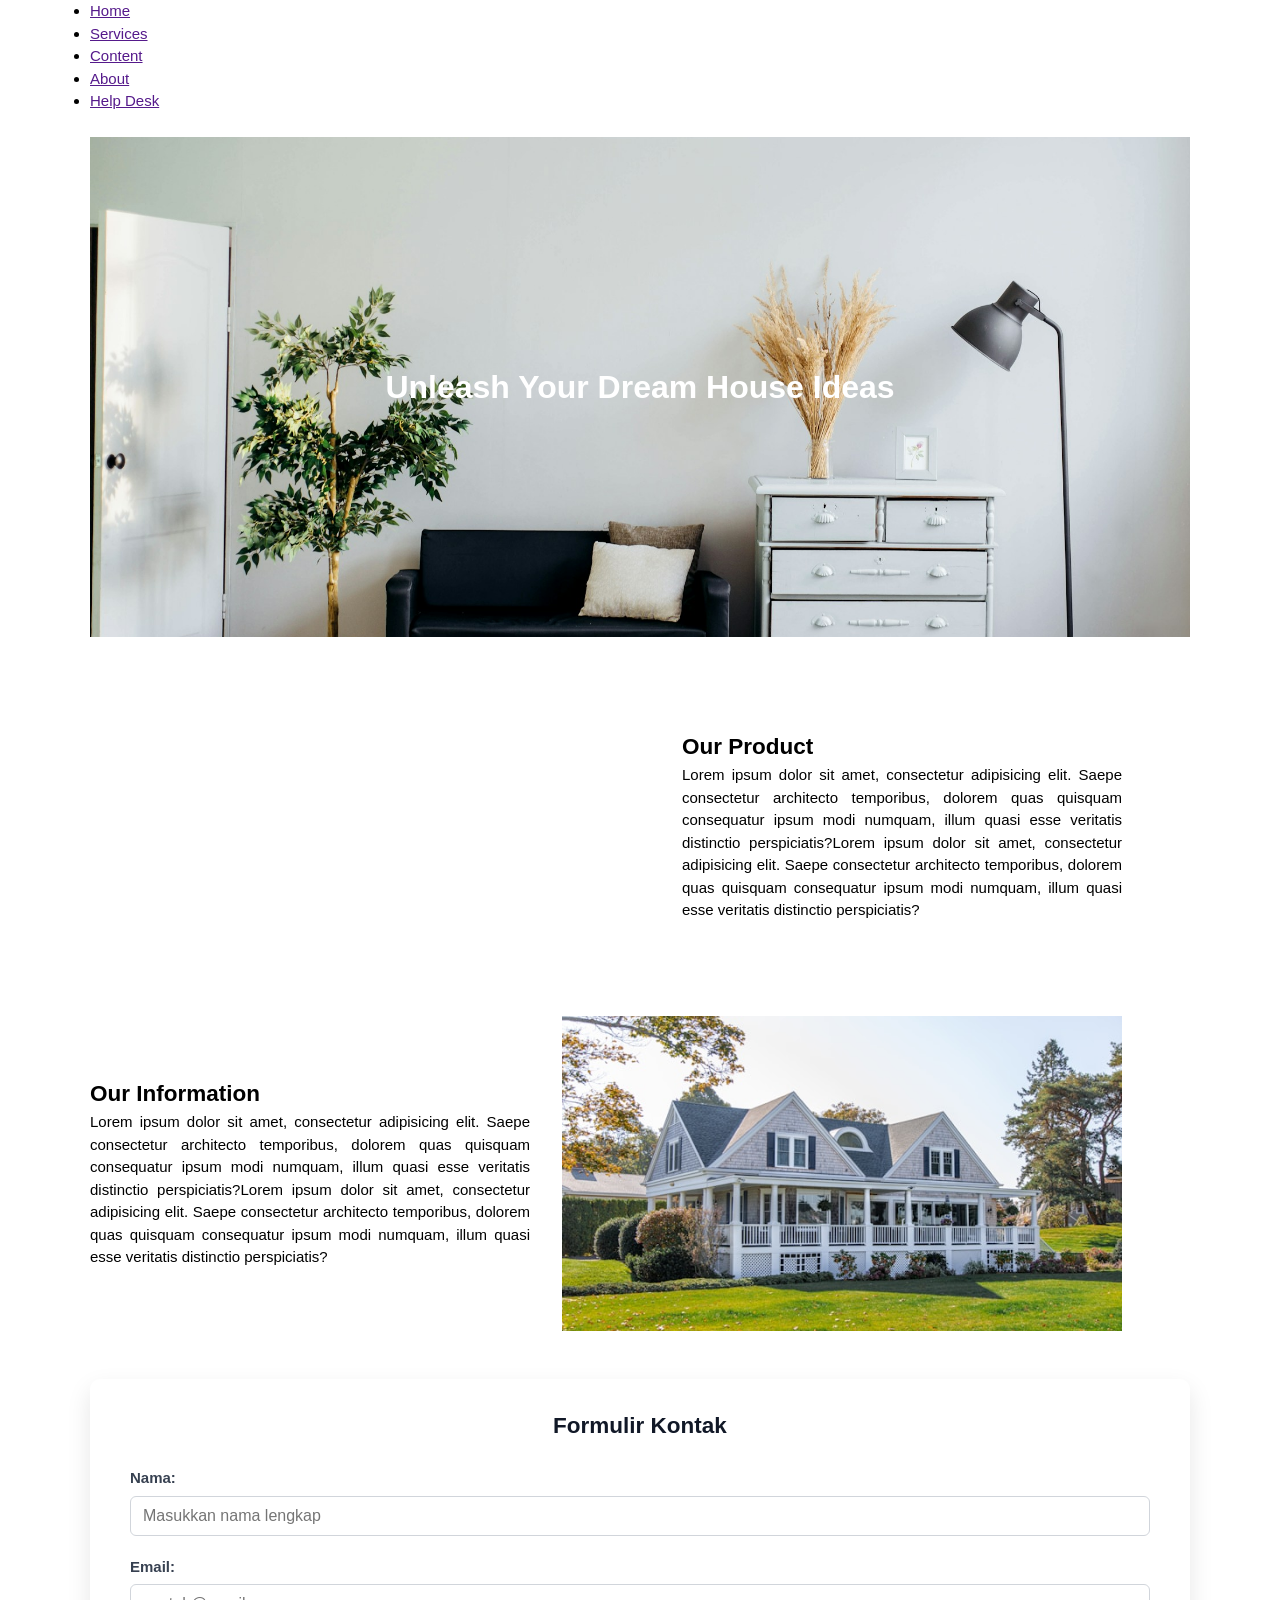
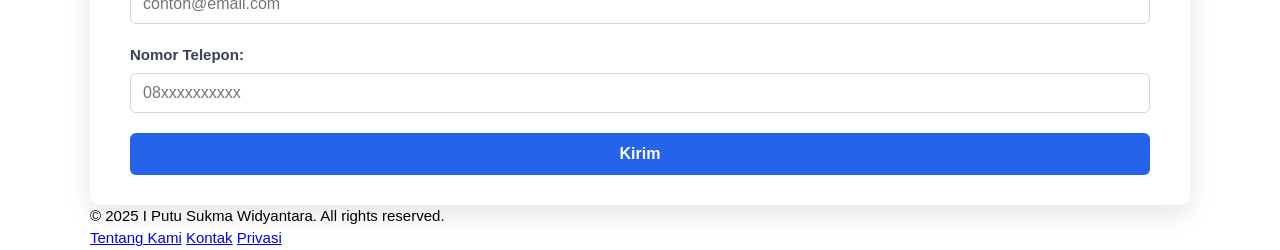
<file: tugas.html>
<!DOCTYPE html>
<html lang="en">
<head>
    <meta charset="UTF-8">
    <meta name="viewport" content="width=device-width, initial-scale=1.0">
    <title>Tugas PBI Luar Sekolah | I Putu Sukma Widyantara</title>
    <link rel="stylesheet" href="style.css">
    <link rel="icon" href="img/logo(1).ico" type="image/x-icon" />
</head>
<body>
    <div class="container">
        <!-- Navbar -->
        <header>
            <nav>
                <ul>
                    <li><a href="">Home</a></li>
                    <li><a href="">Services</a></li>
                    <li><a href="">Content</a></li>
                    <li><a href="">About</a></li>
                    <li><a href="">Help Desk</a></li>
                </ul>
            </nav>
        </header>

        <!-- Hero Section -->
        <section class="hero">
            <h2>
                Unleash Your Dream House Ideas
            </h2>
        </section>

        <!-- Services -->
        <section class="services">
            <iframe width="560" height="315" src="https://www.youtube.com/embed/Q56PMJbCFXQ?si=0qceW1t97KVM-VNv" 
            title="YouTube video player" frameborder="0" 
            allow="accelerometer; autoplay; clipboard-write; encrypted-media; gyroscope; picture-in-picture; web-share" 
            referrerpolicy="strict-origin-when-cross-origin" allowfullscreen></iframe>

            <div class="isi">
                <h2>Our Product</h2>
                <p>
                    Lorem ipsum dolor sit amet, consectetur adipisicing elit. Saepe consectetur 
                    architecto temporibus, dolorem quas quisquam consequatur ipsum modi numquam, 
                    illum quasi esse veritatis distinctio perspiciatis?Lorem ipsum dolor sit amet, 
                    consectetur adipisicing elit. Saepe consectetur 
                    architecto temporibus, dolorem quas quisquam consequatur ipsum modi numquam, 
                    illum quasi esse veritatis distinctio perspiciatis?
                </p>
            </div>
        </section>

        <!-- Information -->
         <section class="information">
            <div class="isi">
                 <h2>Our Information</h2>
                <p>
                    Lorem ipsum dolor sit amet, consectetur adipisicing elit. Saepe consectetur 
                    architecto temporibus, dolorem quas quisquam consequatur ipsum modi numquam, 
                    illum quasi esse veritatis distinctio perspiciatis?Lorem ipsum dolor sit amet, 
                    consectetur adipisicing elit. Saepe consectetur 
                    architecto temporibus, dolorem quas quisquam consequatur ipsum modi numquam, 
                    illum quasi esse veritatis distinctio perspiciatis?
                </p>
            </div>
            <div class="gambar">
                <!-- disini ada gambar -->
            </div>
         </section>

         <!-- Formulir -->
        <section class="formulir">
            <div class="form-container">
                <h2>Formulir Kontak</h2>
                <form action="#" method="post">
                <label for="name">Nama:</label>
                <input type="text" id="name" name="name" placeholder="Masukkan nama lengkap" required />

                <label for="email">Email:</label>
                <input type="email" id="email" name="email" placeholder="contoh@email.com" required />

                <label for="phone">Nomor Telepon:</label>
                <input type="tel" id="phone" name="phone" placeholder="08xxxxxxxxxx" required />

                <button type="submit">Kirim</button>
                </form>
            </div>
        </section>

        <!-- Footer -->
         <footer class="footer">
            <div class="footer-container">
                <p>&copy; 2025 I Putu Sukma Widyantara. All rights reserved.</p>
                <div class="footer-links">
                <a href="#">Tentang Kami</a>
                <a href="#">Kontak</a>
                <a href="#">Privasi</a>
                </div>
            </div>
        </footer>
</body>
</html>
</file>
<file: style.css>
/* Basic Web */
*{
    box-sizing: border-box;
    margin: 0;
    padding: 0;
}

body{
    font-family: 'Segoe UI', Tahoma, Geneva, Verdana, sans-serif;
    color: black;
    background-color: white;
    font-size: 15px;
    line-height: 1.5;
    margin: 0;
    padding: 0;
}

.container{
    width: 90%;
    max-width: 1100px;
    margin: auto;
}

/* Hero */
.hero{
    width: 100%;
    height: 500px;
    background: url("img/g1.jpg") no-repeat center center/cover;
    display: flex;
    align-items: center;
    justify-content: center;
    margin-top: 1.5rem;
}
.hero h2{
    font-size: 2rem;
    color: white;
}

/* Services */
.services{
    margin-top: 2rem;
    display: flex;
    gap: 2rem;
    align-items: center;
}
.isi{
    width: 40%;
    text-align: justify;
}
.btn-1{
  margin-top: 1rem;
}

/* Information */
.information{
    margin-top: 2rem;
    display: flex;
    gap: 2rem;
    align-items: center;
}
.gambar{
    background: url("img/g2.jpg") no-repeat center center/cover;
    width: 560px;
    height: 315px;
}

/* Formulir */
.form-container {
  background-color: #ffffff;
  padding: 30px 40px;
  border-radius: 10px;
  box-shadow: 0 10px 25px rgba(0, 0, 0, 0.1);
  width: 100%;
}

.form-container h2 {
  text-align: center;
  margin-bottom: 25px;
  color: #111827;
}

form label {
  display: block;
  margin-bottom: 6px;
  font-weight: 600;
  color: #374151;
}

form input {
  width: 100%;
  padding: 10px 12px;
  margin-bottom: 20px;
  border: 1px solid #d1d5db;
  border-radius: 6px;
  font-size: 16px;
  transition: border-color 0.3s ease;
}

form input:focus {
  border-color: #2563eb;
  outline: none;
}

button {
  width: 100%;
  padding: 12px;
  background-color: #2563eb;
  color: white;
  border: none;
  border-radius: 6px;
  font-size: 16px;
  font-weight: bold;
  cursor: pointer;
  transition: background-color 0.3s ease;
}

button:hover {
  background-color: #1d4ed8;
}

.formulir{
    margin-top: 3rem;
    display: flex;
    justify-content: center;
    align-items: center;
}

/* Mobile-first adjustments */
@media (max-width: 768px) {
  .hero {
    height: 300px;
    padding: 1rem;
    text-align: center;
  }

  .hero h2 {
    font-size: 1.5rem;
  }

  .services,
  .information {
    flex-direction: column;
    align-items: center;
    text-align: center;
  }

  .services iframe,
  .information .gambar {
    width: 100%;
    height: auto;
  }

  .isi {
    width: 90%;
  }

  .footer-top {
    flex-direction: column;
    align-items: center;
    text-align: center;
  }

  .footer-links,
  .footer-socials {
    margin-top: 1rem;
  }
}

/* Extra small devices (phones under 480px) */
@media (max-width: 480px) {
  .hero h2 {
    font-size: 1.2rem;
  }

  button,
  form input {
    font-size: 14px;
    padding: 10px;
  }
}



/* Services Pages */

/* Grid Services */

.parent {
  display: grid;
  grid-template-columns: repeat(5, 1fr);
  grid-template-rows: repeat(5, 1fr);
  grid-column-gap: 0px;
  grid-row-gap: 0px;
  height: 550px;
  margin-top: 1rem;
  box-shadow: 0 8px 15px rgba(0, 0, 0, 0.2);
}

.div1 { 
  grid-area: 1 / 1 / 3 / 3; 
  background: url("img/s1.jpg") no-repeat center center/cover;
  display: flex;
  justify-content: center;
  align-items: center;
  color: white;
  font-size: 1.5rem;
}
.div2 { 
  grid-area: 1 / 3 / 3 / 6; 
  padding: 1.5rem;
  text-align: justify;
  display: flex;
  flex-direction: column;
  align-items: center;
  justify-content: center;
}
.div3 { 
  grid-area: 3 / 1 / 6 / 4; 
  padding: 1.5rem;
   display: flex;
  flex-direction: column;
  align-items: center;
  justify-content: center;
}
.div3 h2{
  font-size: 2rem;
}
.div4 { 
  grid-area: 3 / 4 / 4 / 5; 
  background: url("img/s2.jpg") no-repeat center center/cover;
}
.div5 { 
  grid-area: 3 / 5 / 4 / 6; 
  background: url("img/s3.jpg") no-repeat center center/cover;
}
.div6 { 
  grid-area: 4 / 4 / 5 / 5; 
  background: url("img/s4.jpg") no-repeat center center/cover;}
.div7 { 
  grid-area: 4 / 5 / 5 / 6; 
  background: url("img/s5.jpg") no-repeat center center/cover;
}
.div8 { 
  grid-area: 5 / 4 / 6 / 5; 
  background: url("img/s6.jpg") no-repeat center center/cover;

}
.div9 { 
  grid-area: 5 / 5 / 6 / 6; 
  background: url("img/s7.jpg") no-repeat center center/cover;

}

/* Hero Services */
.hero1{
    width: 100%;
    height: 500px;
    background: url("img/s8.jpg") no-repeat center center/cover;
    display: flex;
    align-items: center;
    justify-content: center;
    margin-top: 2rem;
}
.hero1 h2{
    font-size: 3rem;
    color: white;
}

.refers{
  display: flex;
  justify-content: space-between;
  margin-top: 2rem;
  align-items: center;
}

.latar{
  width: 560px;
  height: 315px;
  background: url("img/s9.jpg") no-repeat center center/cover;
}

/* Responsive layout untuk ukuran tablet dan smartphone */
@media (max-width: 1024px) {
  .parent {
    grid-template-columns: repeat(2, 1fr);
    grid-template-rows: auto;
    height: auto;
  }

  .div1, .div2, .div3,
  .div4, .div5, .div6,
  .div7, .div8, .div9 {
    grid-area: unset !important;
    height: 200px;
  }

  .div1, .div2, .div3 {
    padding: 1rem;
    text-align: center;
  }

  .refers {
    flex-direction: column;
    gap: 1rem;
    text-align: center;
  }

  .latar {
    width: 100%;
    max-width: 500px;
    height: auto;
    aspect-ratio: 16 / 9;
  }

  .isi {
    width: 90%;
  }

  .hero1 {
    height: 300px;
    padding: 1rem;
    text-align: center;
  }

  .hero1 h2 {
    font-size: 2rem;
  }
}

/* Extra small devices (mobile) */
@media (max-width: 600px) {
  .hero1 {
    height: 200px;
  }

  .hero1 h2 {
    font-size: 1.5rem;
  }

  .parent {
    display: flex;
    flex-direction: column;
  }

  .div1, .div2, .div3,
  .div4, .div5, .div6,
  .div7, .div8, .div9 {
    height: 180px;
    width: 100%;
  }

  .latar {
    width: 100%;
    height: auto;
  }

  .refers {
    margin-top: 1rem;
  }

  .isi h2 {
    font-size: 1.5rem;
  }
}

.our-team-section {
  padding: 60px 20px;
  text-align: center;
}

.section-title {
  font-size: 36px;
  margin-bottom: 40px;
  color: #333;
}

.team-container {
  display: flex;
  flex-wrap: wrap;
  justify-content: center;
  gap: 30px;
}

.team-member {
  background: white;
  padding: 20px;
  border-radius: 16px;
  box-shadow: 0 8px 20px rgba(0, 0, 0, 0.1);
  width: 280px;
  transition: transform 0.3s ease;
}

.team-member:hover {
  transform: translateY(-10px);
}

.member-photo {
  width: 120px;
  height: 120px;
  border-radius: 50%;
  object-fit: cover;
  margin-bottom: 15px;
}

.member-name {
  font-size: 22px;
  margin: 10px 0 5px;
  color: #222;
}

.member-role {
  color: #777;
  font-style: italic;
  margin-bottom: 10px;
}

.member-bio {
  font-size: 14px;
  color: #555;
}

/* Portfolio Section */
.portfolio-section {
  padding: 80px 20px;
  background-color: #f9f9f9;
  text-align: center;
  font-family: Arial, sans-serif;
}

.section-title {
  font-size: 2.5rem;
  color: #333;
  margin-bottom: 10px;
}

.section-description {
  font-size: 1rem;
  color: #666;
  margin-bottom: 40px;
}

.portfolio-grid {
  display: grid;
  grid-template-columns: repeat(auto-fit, minmax(260px, 1fr));
  gap: 30px;
  max-width: 1100px;
  margin: 0 auto;
}

.portfolio-item {
  background: #fff;
  border-radius: 12px;
  overflow: hidden;
  box-shadow: 0 4px 15px rgba(0,0,0,0.1);
  transition: transform 0.3s ease;
}

.portfolio-item:hover {
  transform: translateY(-5px);
}

.portfolio-item img {
  width: 100%;
  height: 180px;
  object-fit: cover;
}

.project-title {
  font-size: 1.25rem;
  margin: 15px 0 5px;
  color: #222;
}

.project-desc {
  font-size: 0.95rem;
  color: #555;
  padding: 0 15px 20px;
}


.loader-wrapper {
              width: 100%;
              height: 100%;
              position: fixed; 
              top: 0;
              left: 0;
              background-color:  rgb(187, 185, 185); 
              display: flex; 
              justify-content: center;
              align-items: center;
              z-index: 9999; 
              transition: opacity 3s ease; 
          }

        .loader {
            border: 16px solid #f3f3f3; 
            border-top: 16px solid  #ffc038; 
            border-radius: 50%;
            width: 120px;
            height: 120px;
            animation: spin 3s linear infinite;
        }

        @keyframes spin {
            0% { transform: rotate(0deg); }
            50%{ transform: rotate(180deg);}
            100% { transform: rotate(360deg); }
        }

        .loader-hidden {
            opacity: 0; 
            pointer-events: none;
        }
</file>
